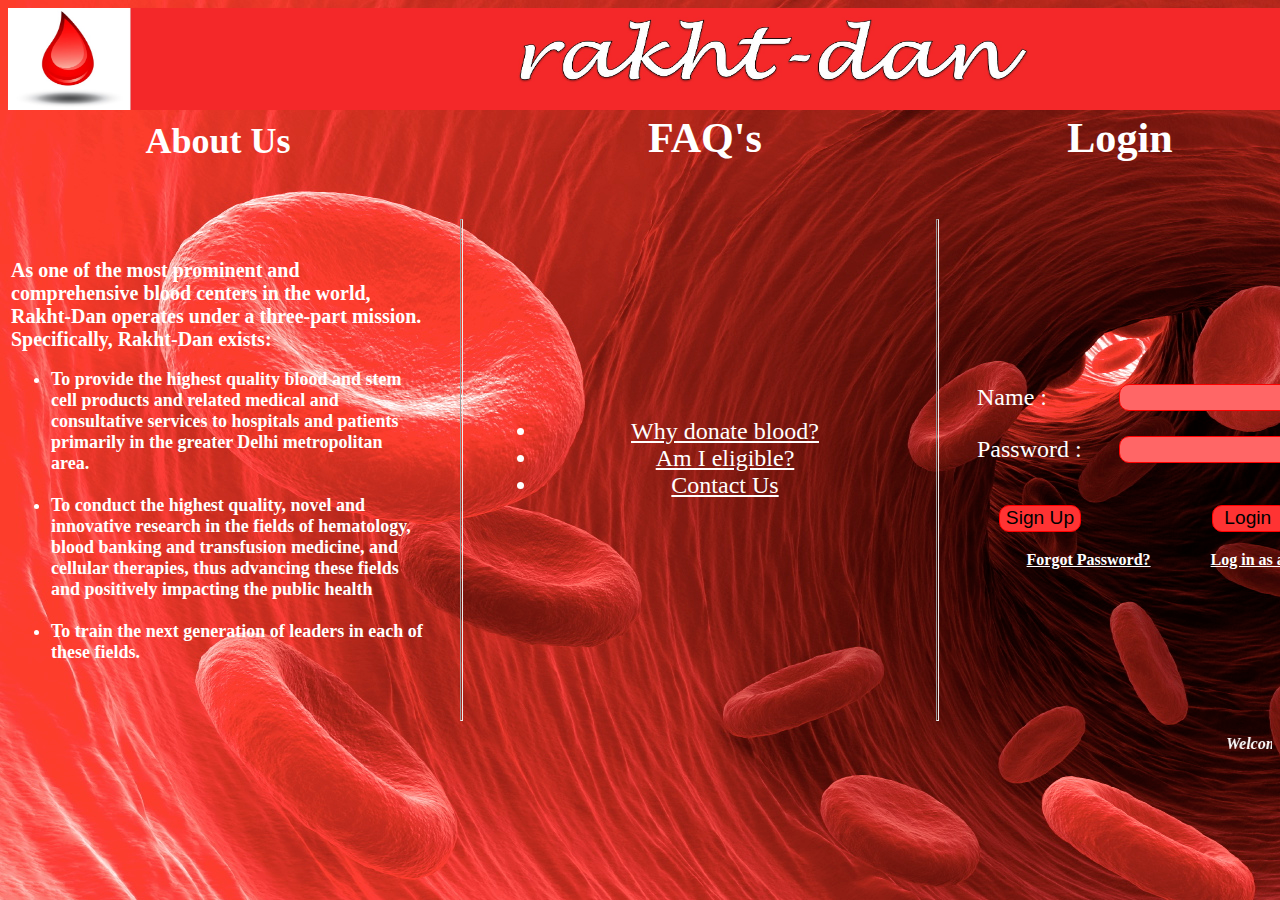
<file: Project/Login.html>
<HTML>
<HEAD>
	<TITLE>
		LOGIN FORM
	</TITLE>
    <script type="text/javascript">
	function Sign_up()
	{
		window.location="Sign_up.html";
		}
	</script>
</HEAD>
<BODY background="Images/BloodViscosity.jpg" style="font-family:'Comic Sans MS', cursive; color:#FFF;" alink="#FFFFFF" vlink="#FFFFFF" link="#FFFFFF">
	<CENTER>
    <img src="Images/login_top_large.jpg" width="1399" height="102"/>
      <center>
      <!--tableMain-->
<table width="1471" height="625" align="left">
				<tr>
              <td width="124" align="center"> <h3 style="font-size:36px">About Us </h3>
              </td><td></td>
              <td width="414" align="center" height="92" h3 style="font-size:36px"> <h3>FAQ's</h3>
         	 </td><td width="42"></td>
         	 <td><span style="font-size:36px"> <h3>&nbsp;&nbsp;&nbsp;&nbsp;&nbsp;&nbsp;&nbsp;&nbsp;&nbsp;&nbsp;Login</h3></span></td>
             <td width="87" align="left"> <h3 style="font-size:36px">&nbsp;</h3>
              </td>
            </tr>
            <tr>
            <b><i>
              </b><td width="414" style="font-size:20px"><b> As one of the most prominent and comprehensive blood centers in the world, Rakht-Dan operates under a three-part mission. Specifically, Rakht-Dan exists:
                </b><ul style="font-size:18px">
                  <li><b>To provide the highest quality blood and stem cell products and related medical and consultative services to hospitals and patients primarily in the greater Delhi metropolitan area.</b></li>
                  <br>
                  <li><b>To conduct the highest quality, novel and innovative research in the fields of hematology, blood banking and transfusion medicine, and cellular therapies, thus advancing these fields and positively impacting the public health</b></li>
                  <br>
                  <li><b>To train the next generation of leaders in each of these fields.</b></li>
                </ul></td>
              </i>
              <td><hr style="width:1px; height:500;"></hr></td>
          <td width="341" align="center">
          <ul style="font-size:24px">
          <li><a href="why_donate_blood.php"> Why donate blood?</a></li>
          <li><a href="External Links/Can I donate blood_ _ New York Blood Center.html"> Am I eligible?</a></li>
          <li><a href="contact_us1.php"> Contact Us</a></li>
          </ul>
          </td>
          <td width="8"><hr style="width:1px; height:500;"></hr></td>
          <td width="423" align="center">
          <form name="myform" action="Login.php" method="post">
            <!-- inner table-->
            <table align="center" >
              <tr>
                <td width="205" height="48" ><font size="+2" style="font-family:'Comic Sans MS', cursive">&nbsp;&nbsp;Name :</font></td>
                <td width="164"><input type="TEXT" size="30" id="TF1" name="id" required  style="background-color:#F66; border:1px solid #F00; border-radius:10px; height:27px"></td>
              </tr>
              <tr>
                <td height="52"><font size="+2" style="font-family:'Comic Sans MS', cursive">&nbsp;&nbsp;Password :</font></td>
                <td><input type="PASSWORD"  size="30" id="PF1" name="pass"  required  style="height:27px; background-color:#F66; border:1px solid #F00; border-radius:10px;">
                </td>
              </tr>
              <tr></tr>
              <tr></tr>
              <tr></tr>
              <tr></tr>
              <tr></tr>
              <tr></tr>
              <tr></tr>
              <tr></tr>
              <tr></tr>
              <tr></tr>
              <tr></tr>
              <tr></tr>
              <tr></tr>
              <tr>
                <td height="30" align="center"><input type="button"  value="Sign Up" onClick="Sign_up()" onMouseOver="this.style.background='#F66'" onMouseOut="this.style.background='#FF3333'" style=" height:27px; border:1px solid #F00; border-radius:10px; font-size:larger; background-color:#FF3333"></td>
                <td height="30" align="center"><input type="submit"  name="Submit" value=" Login  "
                onMouseOver="this.style.background='#F66'" onMouseOut="this.style.background='#FF3333'" style=" height:27px; border:1px solid #F00; border-radius:10px; font-size:larger; background-color:#FF3333"></td>
              </tr>
            </table>
            <!-- inner table Close-->
          </form>
            <p align="center"><a href="Forgot_Password.php"><b>Forgot Password?</b></a>&nbsp;&nbsp;&nbsp;&nbsp;&nbsp;&nbsp;&nbsp;&nbsp;&nbsp;&nbsp;&nbsp;&nbsp;&nbsp;&nbsp;&nbsp;<a href="Admin_Login.php"><b>Log in as admin</b></a></p>
            </td>
        </tr>
</table>
<br>
<br>
<br>
<marquee>
<b><i>
Welcome to Rakht-Dan!! News: Rakht-Dan was rated the most visited blood-donation site for 2015. We are organising a blood camp in Pragati Maidan, Delhi on 25th Dec 2015.Welcome to Rakht-Dan!! News: Rakht-Dan was rated the most visited blood-donation site for 2015. We are organising a blood camp in Pragati Maidan, Delhi on 25th Dec 2015.Welcome to Rakht-Dan!! News: Rakht-Dan was rated the most visited blood-donation site for 2015. We are organising a blood camp in Pragati Maidan, Delhi on 25th Dec 2015.<b></i>  
</marquee>
</BODY>
</HTML>
</file>
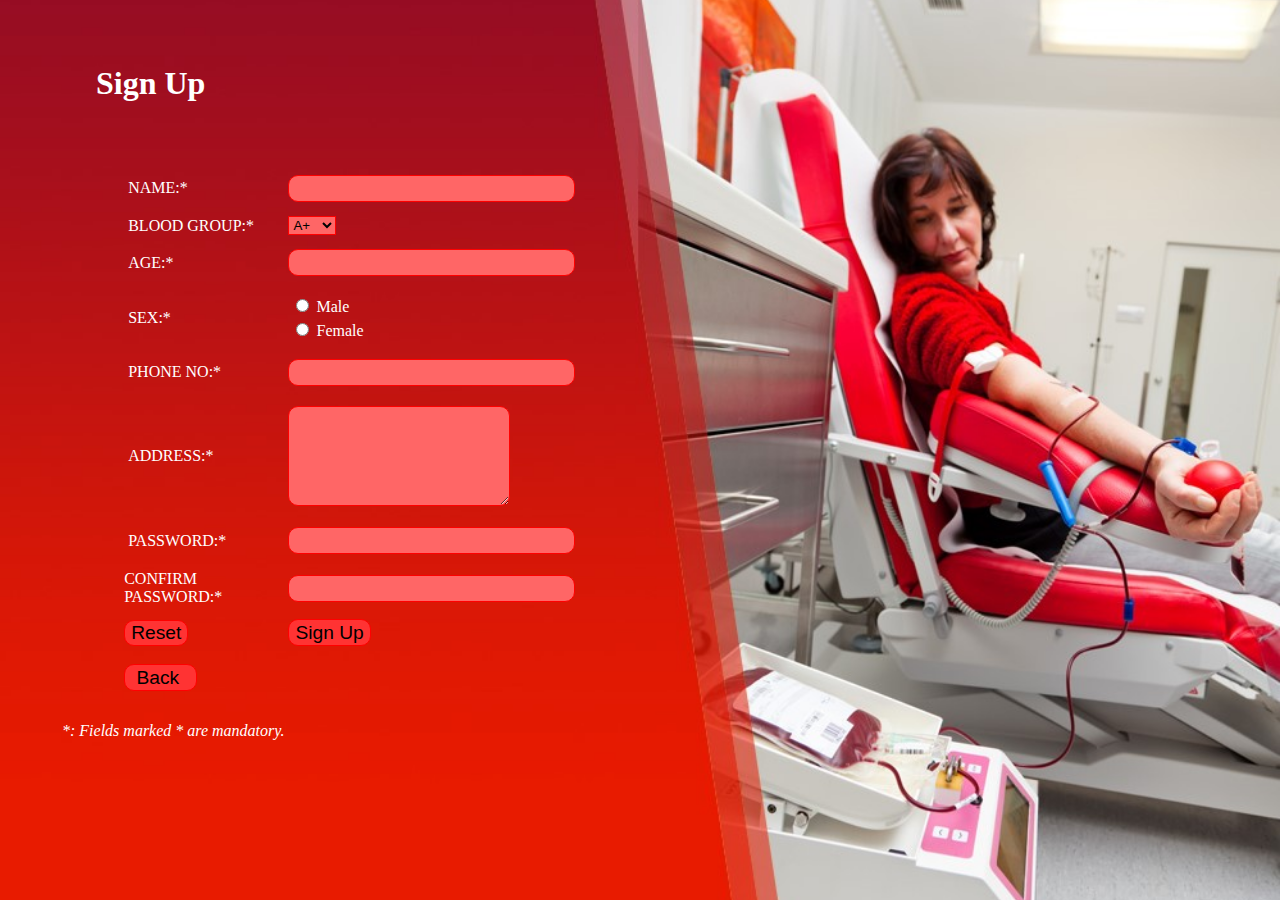
<file: Project/Sign_up.html>
<html>
<head>
<script>
function Back()
{
		window.location="Login.html";
}
function name_validate()
{
var letters = /^[A-Z a-z]+$/;  
if(!document.getElementById('TF1').value.match(letters))    
{  
document.getElementById('name_error').innerHTML='&nbsp;Username must have alphabet characters only';  
document.myForm.name.focus();  
document.getElementById('TF1').value="";
}
else
document.getElementById('name_error').innerHTML='&nbsp;<span style="font-family: Arial Unicode MS, Lucida Grande">&#10004;</span>';  

}
function age_validate()
{ 
if(document.getElementById('TF2').value >99 || document.getElementById('TF2').value<18 || isNaN(document.getElementById('TF2').value))    
{ 
document.getElementById('age_error').innerHTML='&nbsp;Invalid Age';  
document.myForm.age.focus();  
document.getElementById('TF2').value="";
}
else
document.getElementById('age_error').innerHTML='&nbsp;<span style="font-family: Arial Unicode MS, Lucida Grande">&#10004;</span>';  
 
}
function phone_validate()
{ 
if(document.getElementById('PF3').value.length !=10 || isNaN(document.getElementById('PF3').value) )    
{ 
document.getElementById('phone_error').innerHTML='&nbsp;Invalid Phone No';  
document.myForm.phone_no.focus();  
document.getElementById('PF3').value="";
}
else
document.getElementById('phone_error').innerHTML='&nbsp;<span style="font-family: Arial Unicode MS, Lucida Grande">&#10004;</span>';  
 
}
function con_validate()
{
	if(document.getElementById('PF1').value!=document.getElementById('PF2').value)
		{
			document.getElementById('con_error').innerHTML='&nbsp The password fields don\'t match';
			document.myForm.confirm_pass.focus();  
			document.getElementById('PF2').value="";
			return false;			
		}
		else
		{
		document.getElementById('con_error').innerHTML='';
		}
		return true;
}
function pass_validate()
{
	if(document.getElementById('PF1').value.length<5)
		{
			document.getElementById('pass_error').innerHTML='&nbsp The password is too short(<5).';
			document.myForm.password.focus();  
			document.getElementById('PF1').value="";
			return false;			
		}
		else
		{
		document.getElementById('pass_error').innerHTML='&nbsp<span style="font-family: Arial Unicode MS, Lucida Grande">&#10004;</span>';
		}
		return true;
}
function add_validate()
{
	if(document.getElementById('TA1').value.length<10)
		{
			document.getElementById('add_error').innerHTML='&nbsp The Address is too short(<10).';
			document.myForm.address.focus();  
			document.getElementById('TA1').value="";
			return false;			
		}
		else
		{
		document.getElementById('add_error').innerHTML='&nbsp<span style="font-family: Arial Unicode MS, Lucida Grande">&#10004;</span>';
		}
		return true;
}
</script>
<style>
	body { background-image:url(Images/eeb88e84834bcbc9435c0145c19b9a3c.jpg); background-repeat:no-repeat; background-position:center; background-size:cover}
	.a {
	background-attachment: scroll;
	background-image: url(eeb88e84834bcbc9435c0145c19b9a3c.jpg);
	background-position: bottom;
}
    </style>
</head>
<body style="font-family:'Comic Sans MS', cursive; color:#FFF;">
<br>
<br>
<h1 style="font-family:'Comic Sans MS', cursive; color:#FFF;">    &nbsp;&nbsp;&nbsp;&nbsp;&nbsp;&nbsp;&nbsp;&nbsp;&nbsp;&nbsp; Sign Up</h1>
<form action="Sign_up.php" method="post" name="myForm" onSubmit="return con_validte()">
	<BR>
	<BR>
	<TABLE width="655" height="394"  CELLPADDING="3" CELLSPACING="3" bordercolorlight="#000000">
	<TR>
	  <TD width="641"><table width="1067" height="540"  cellpadding="3" cellspacing="3" bordercolorlight="#000000">
	    <tr>
	      <td width="95">&nbsp;&nbsp;&nbsp;&nbsp;&nbsp;&nbsp;</td>
	      <td width="155">&nbsp;NAME:* </td>
	      <td width="785"><input type="TEXT"  id="TF1" for="name" name="name" required style="background-color:#F66; border:1px solid #F00; border-radius:10px; height:27;" onBlur="name_validate()" size="33"> <h7 id="name_error"></h7></td>
	      </tr>
	    <tr>
	      <td>&nbsp;&nbsp;&nbsp;&nbsp;&nbsp;&nbsp;</td>
	      <td>&nbsp;BLOOD GROUP:* </td>
	      <td><select name="Blood" style="background-color:#F66; border:1px solid #F00;">
	        <option value="A+"  selected >A+
	          <option value="A-">A-
	            <option value="B+">B+
	              <option value="B-">B-
                  <option value="AB+">AB+
                  <option value="AB-">AB-
                  <option value="O-">O-
                  <option value="O+">O+
                  </select></td>
	      </tr>
           
	    <tr>
	      <td>&nbsp;&nbsp;&nbsp;&nbsp;&nbsp;&nbsp;</td>
	      <td>&nbsp;AGE:* </td>
	      <td><input type="text"  size="33" id="TF2" name="age" required style=" height:27;background-color:#F66; border:1px solid #F00; border-radius:10px;" onBlur="age_validate()"><h7 id="age_error"></h7></td>
	      </tr>
	    <tr>
	      <td>&nbsp;&nbsp;&nbsp;&nbsp;&nbsp;&nbsp;</td>
	      <td>&nbsp;SEX:* </td>
	      <td><table width="200">
	        <tr>
	          <td><label>
	            <input type="radio" name="sex" value="M" id="RadioGroup1_0" >
	            Male </label></td>
	          </tr>
	        <tr>
	          <td><label>
	            <input type="radio" name="sex" value="F" id="RadioGroup1_1">
	            Female</label></td>
	          </tr>
	        </table></td>
	      </tr>
	    <tr>
	      <td height="36">&nbsp;&nbsp;&nbsp;&nbsp;&nbsp;&nbsp;</td>
	      <td>&nbsp;PHONE NO:* </td>
	      <td><input type="text"  size="33" id="PF3" name="phone_no" required style="height:27;background-color:#F66; border:1px solid #F00; border-radius:10px; " onBlur="phone_validate()"><h7 id="phone_error"></h7></td>
	      </tr>
	    <tr>
	      <td>&nbsp;&nbsp;&nbsp;&nbsp;&nbsp;&nbsp;</td>
	      <td>&nbsp;ADDRESS:* </td>
	      <td><textarea onBlur="add_validate()" name = "address"  id ="TA1" rows =5 cols = 25 required style="height:100;background-color:#F66; border:1px solid #F00; border-radius:10px;"></textarea><h7 id="add_error"> </h7></td>
	      </tr>
	    <tr>
	      <td>&nbsp;&nbsp;&nbsp;&nbsp;&nbsp;&nbsp;</td>
	      <td>&nbsp;PASSWORD:* </td>
	      <td><input type="PASSWORD" size="33" id="PF1" name="password" required style="height:27;background-color:#F66; border:1px solid #F00; border-radius:10px;" onBlur="pass_validate()"><h7 id="pass_error"></td>
	      </tr>
	    <tr>
	      <td>&nbsp;&nbsp;&nbsp;&nbsp;&nbsp;&nbsp;</td>
	      <td>CONFIRM PASSWORD:* </td>
	      <td><input type="PASSWORD"  size="33" id="PF2" name="confirm_pass" required style="height:27;background-color:#F66; border:1px solid #F00; border-radius:10px;" ><h7 id="con_error"></td>
	      </tr>
	    <tr>
	      <td height="34">&nbsp;&nbsp;&nbsp;&nbsp;&nbsp;&nbsp;</td>
	      <td><input name="Reset" type="reset" value="Reset" onMouseOver="this.style.background='#F66'" onMouseOut=				 "this.style.background='#FF3333'" style="border:1px solid #F00; border-radius:10px; font-size:larger; background-color:#FF3333"></td>
	      <td><input name="Submit" type="submit" value="Sign Up" onClick="con_validate()" onMouseOver="this.style.background='#F66'" onMouseOut=	"this.style.background='#FF3333'" style="height:27;border:1px solid #F00; border-radius:10px; font-size:larger; background-color:#FF3333"></td>
	      </tr>
          <tr>
           <td height="50">&nbsp;&nbsp;&nbsp;&nbsp;&nbsp;&nbsp;</td>
           <td colspan="2"><input name="Search" type="button" value=" Back  " onClick="Back()" onMouseOver="this.style.background='#F66'" onMouseOut="this.style.background='#FF3333'" style="height:27;border:1px solid #F00; border-radius:10px; font-size:larger; background-color:#FF3333"></td>    
	</table>
</form>
<p style="font-family:'Comic Sans MS', cursive; color:#FFF"><i>&nbsp;&nbsp;&nbsp;&nbsp;&nbsp;&nbsp;&nbsp;&nbsp;&nbsp;&nbsp;&nbsp;&nbsp;*: Fields marked * are mandatory. </i></p>
</font>
</body>
</html>
</file>
